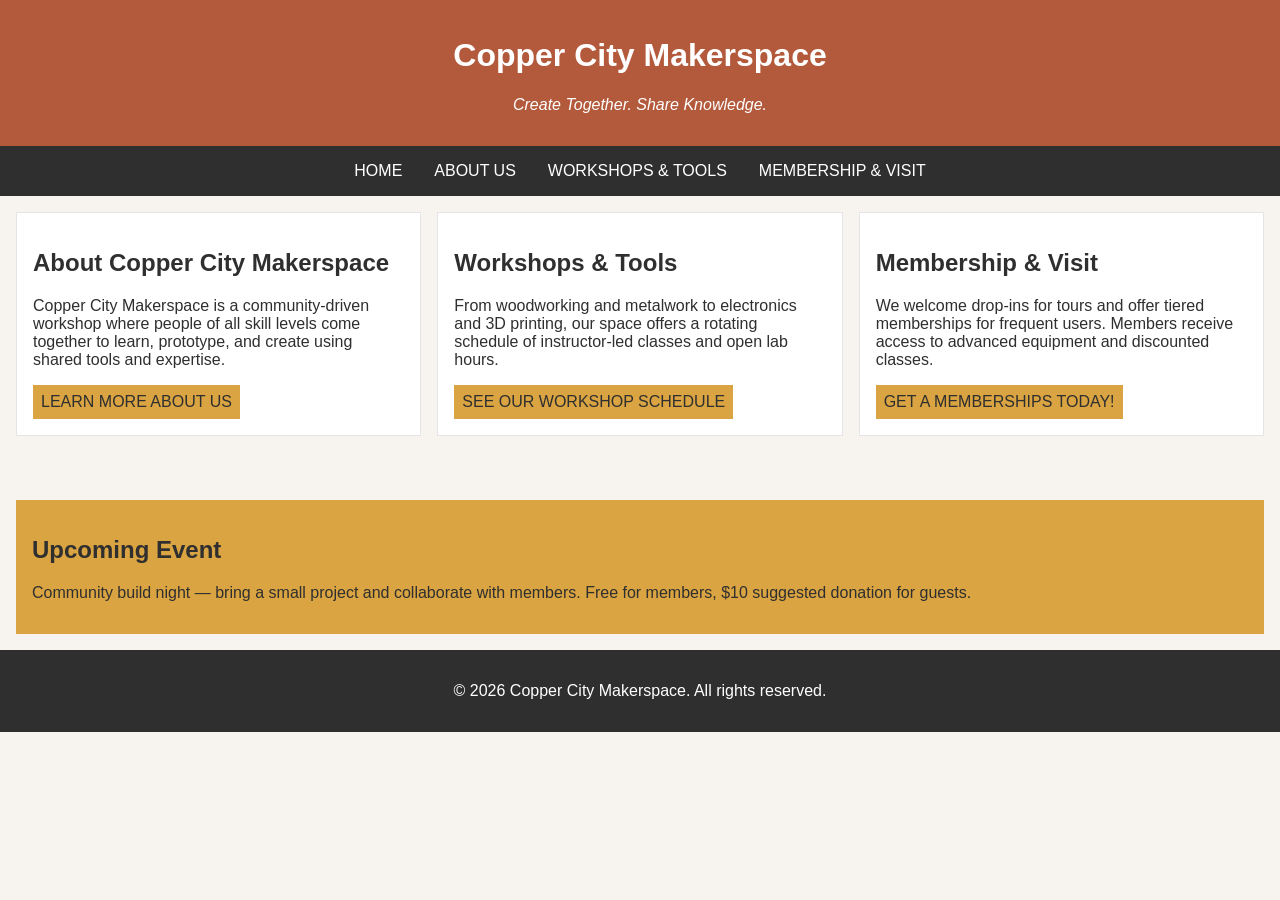
<file: index.html>
<!DOCTYPE html>
<html lang="en">
<head>
    <meta charset="UTF-8">
    <meta name="viewport" content="width=device-width, initial-scale=1.0">
    <link rel="stylesheet" href="styles.css">
    <title>Copper City Makerspace</title>
</head>
<body>
    <header>
        <h1>Copper City Makerspace</h1>
        <p>Create Together. Share Knowledge.</p>
    </header>
<nav>
    <ul>
        <li><a href="index.html">Home</a></li>
        <li><a href="about.html">About Us</a></li>
        <li><a href="workshops.html">Workshops & Tools</a></li>
        <li><a href="memberships.html">Membership & Visit</a></li>
    </ul>
</nav>
<main class="card-row">
    <section id="about">
        <h2>About Copper City Makerspace</h2>
        <p>Copper City Makerspace is a community-driven workshop where people of all skill levels come together to learn, prototype, and create using shared tools and expertise.</p>
        <a href="about.html">Learn more About Us</a>
    </section>
    <section id="workshops">
        <h2>Workshops & Tools</h2>
        <p>From woodworking and metalwork to electronics and 3D printing, our space offers a rotating schedule of instructor-led classes and open lab hours.</p>
        <a href="workshops.html">See our Workshop Schedule</a>
    </section>
    <section id="memberships">
        <h2>Membership & Visit</h2>
        <p>We welcome drop-ins for tours and offer tiered memberships for frequent users. Members receive access to advanced equipment and discounted classes.</p>
        <a href="memberships.html">Get a Memberships Today!</a>
    </section>
</main>
<aside>
    <h2>Upcoming Event</h2>
    <p>Community build night — bring a small project and collaborate with members. Free for members, $10 suggested donation for guests.</p>
</aside>
<footer>
    <p>&copy; 2026 Copper City Makerspace. All rights reserved.</p>
</footer>
</body>
</html>
</file>
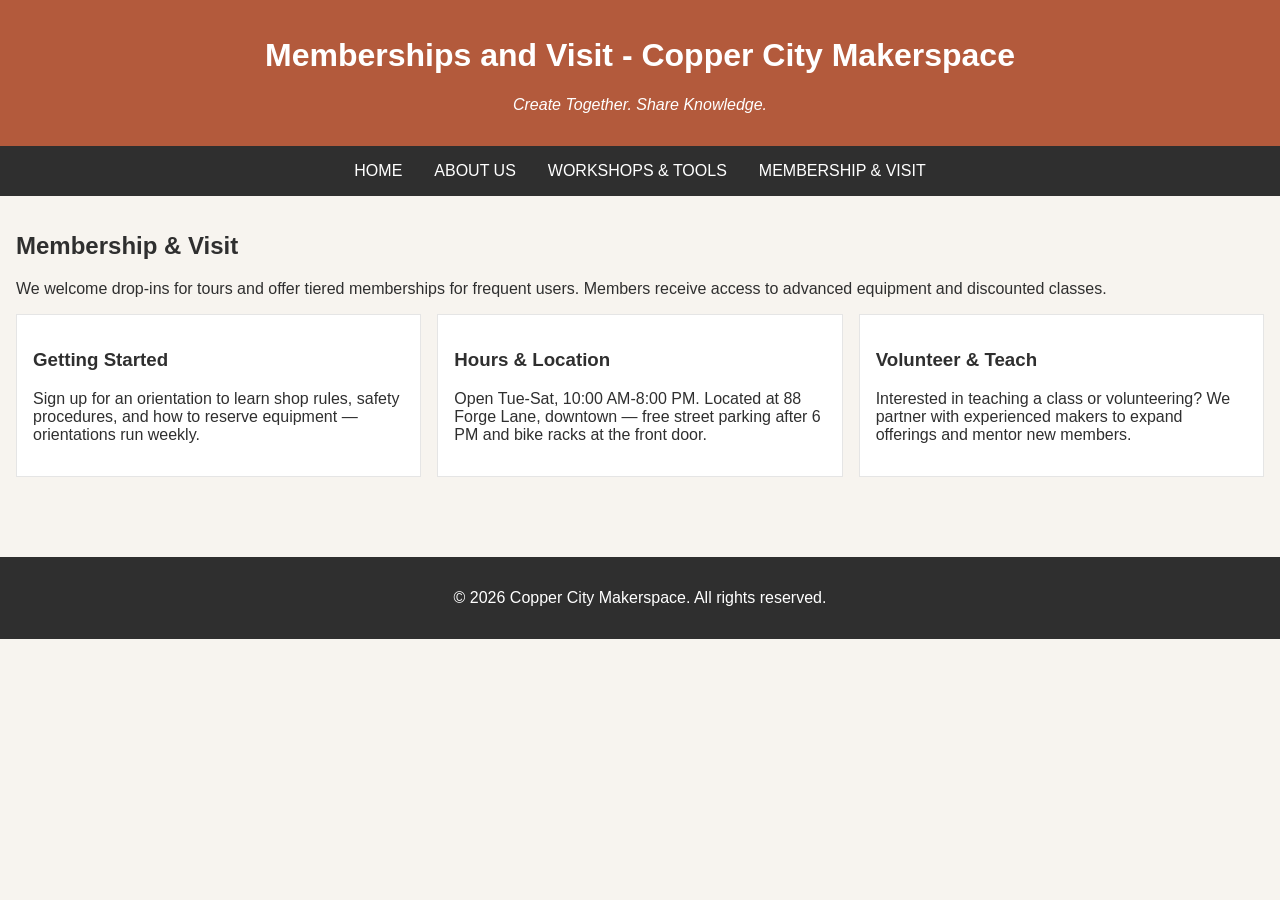
<file: memberships.html>
<!DOCTYPE html>
<html lang="en">
<head>
    <meta charset="UTF-8">
    <meta name="viewport" content="width=device-width, initial-scale=1.0">
    <link rel="stylesheet" href="styles.css">
    <title>Memberships- Copper City Makerspace</title>
</head>
<body>
    <header>
        <h1>Memberships and Visit - Copper City Makerspace</h1>
        <p>Create Together. Share Knowledge.</p>
    </header>
    <nav>
    <ul>
        <li><a href="index.html">Home</a></li>
        <li><a href="about.html">About Us</a></li>
        <li><a href="workshops.html">Workshops & Tools</a></li>
        <li><a href="memberships.html">Membership & Visit</a></li>
    </ul>
</nav>
<main>
    <section id="memberships">
        <h2>Membership & Visit</h2>
        <p>We welcome drop-ins for tours and offer tiered memberships for frequent users. Members receive access to advanced equipment and discounted classes.</p>
        <div class="card-row"> 
            <section>
                <h3>Getting Started</h3>
                <p>Sign up for an orientation to learn shop rules, safety procedures, and how to reserve equipment — orientations run weekly.</p>
            </section>
            <section>
                <h3>Hours & Location</h3>
                <p>Open Tue-Sat, 10:00 AM-8:00 PM. Located at 88 Forge Lane, downtown — free street parking after 6 PM and bike racks at the front door.</p>
            </section>
            <section>
                <h3>Volunteer & Teach</h3>
                <p>Interested in teaching a class or volunteering? We partner with experienced makers to expand offerings and mentor new members.</p>
            </section>
        </div>
    </section>
</main>
<footer>
    <p>&copy; 2026 Copper City Makerspace. All rights reserved.</p>
</footer>
</body>
</html>
</file>
<file: styles.css>
/* =====  CSS by Christina Carrasquilla, updated by Kourtni Hansen =====  */

/* ===== Color Palette 

Copper:#B35A3C
Charcoal:#2F2F2F
Light Background:#F7F4EF
Card Background:#FFFFFF
Soft Gold:#D9A441
Border:#E5E5E5

===== */

/* ===== GLOBAL (Base) Styles ===== */

body {
    font-family: Arial, sans-serif;
    margin: 0;
    background-color: #F7F4EF;
    color: #2F2F2F;
    display:grid;
    grid-template-columns: 1fr;
}

header {
    background-color: #B35A3C;
    color: white;
    text-align: center;
    padding: 1rem;
}

header img {
    margin-top: 0.5rem;
}
header p {
    font-style:italic;
}
nav {
    background-color: #2F2F2F;
    padding:.5rem;
}

nav ul {
    list-style: none;
    margin: 0;
    padding: 0;
}

nav a {
    color: white;
    text-decoration: none;
    padding: 0.5rem;
    display: inline-block;
    text-transform:uppercase;
}

nav a:hover {
    background-color: #B35A3C;
}

main {
    padding: 1rem;
}

main a {
    background-color: #D9A441;
    color: #2F2F2F;
    text-decoration: none;
    padding: 0.5rem;
    display: inline-block;
    text-transform:uppercase;
}

main a:hover {
    background-color: #B35A3C;
    color: white;
}

section {
    margin-bottom: 2rem;
}

.card-row section {
    background-color: white;
    border: 1px solid #E5E5E5;
    padding: 1rem;
}

img {
    display: block;
    margin-top: 0.5rem;
    max-width: 100%;
}

aside {
    background-color: #D9A441;
    padding: 1rem;
    margin: 1rem;
}

footer {
    background-color: #2F2F2F;
    color: white;
    text-align: center;
    padding: 1rem;
}

/* ======== MEDIA QUERY (MEDIUM) ======= */

@media screen and (min-width:817px){
    nav ul {
        display: flex;
        justify-content: center;
        gap: 1rem;
    }   

    .card-row {
        display: flex;
        gap: 1rem;
    }

    .card-row section {
        width: 30%;
    }
}
</file>
